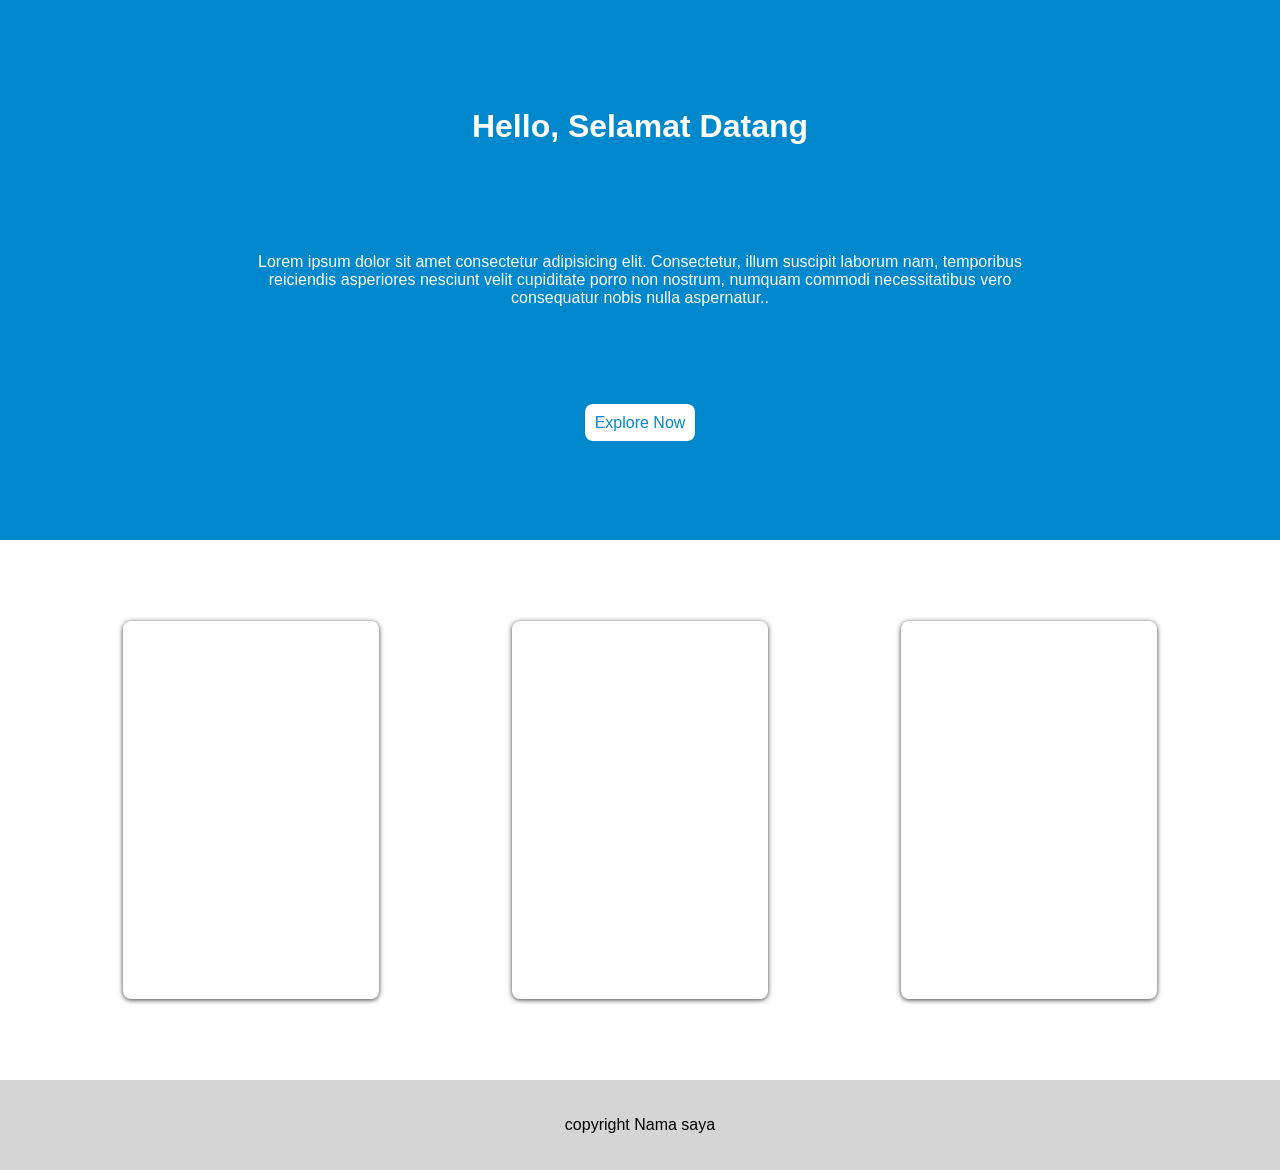
<file: project.html>
<!DOCTYPE html>
<html lang="en">
<head>
    <meta charset="UTF-8">
    <meta name="viewport" content="width=device-width, initial-scale=1.0">
    <title>Final Project</title>
    <link rel="stylesheet" href="style.css">
</head>
<body>
    <div class="container">
        <div class="area-title">
            <div class="title">
                <h1>Hello, Selamat Datang</h1>
            </div>
            <div class="sub-title">
                <p>Lorem ipsum dolor sit amet consectetur adipisicing elit. Consectetur, illum suscipit laborum nam, temporibus reiciendis asperiores nesciunt velit cupiditate porro non nostrum, numquam commodi necessitatibus vero consequatur nobis nulla aspernatur..</p>
            </div>
            <div class="button-area">
                <a href="#">Explore Now</a>
            </div>
        </div>
    </div>

    <div class="card-container">
        <div class="card">

        </div>
        <div class="card">

        </div>
        <div class="card">

        </div>
    </div>
    <div class="footer">
        copyright Nama saya
    </div>
</body>
</html>
</file>
<file: style.css>
*{
    padding: 0;
    margin: 0;
    font-family: Verdana, Geneva, Tahoma, sans-serif;
}

.container{
    width: 100dvw;
    height: 60dvh;
    background: #0088cc;
    color: #ffff;
}

.area-title{
    width: 100%;
    height: 100%;
    display: flex;
    justify-content: space-evenly;
    align-items: center;
    flex-direction: column;
}

.sub-title{
    width: 60%;
    text-align: center;
}

.button-area a{
    background: #ffff;
    padding: 10px;
    color: #0088cc;
    text-decoration: none;
    border-radius: 8px;
}

.button-area a:hover{
    background: #2bd3fd;
    transition: ease-in-out .5s;
    padding: 10px;
    text-decoration: none;
    border-radius: 8px;
    color: #ffff;
}

.card-container{
    width: 100dvw;
    height: 60dvh;
    color: #ffff;
    display: flex;
    justify-content: space-evenly;
    align-items: center;
}

.card{
    width: 20%;
    height: 70%;
    background-color: #ffff;
    box-shadow: #3b3b3b 0px 1px 5px;
    margin: 10px;
    border-radius: 8px;
}


.footer{
    width: 100dvw;
    height: 10dvh;
    background: #d5d5d5;
    display: flex;
    justify-content: center;
    align-items: center;
}
</file>
